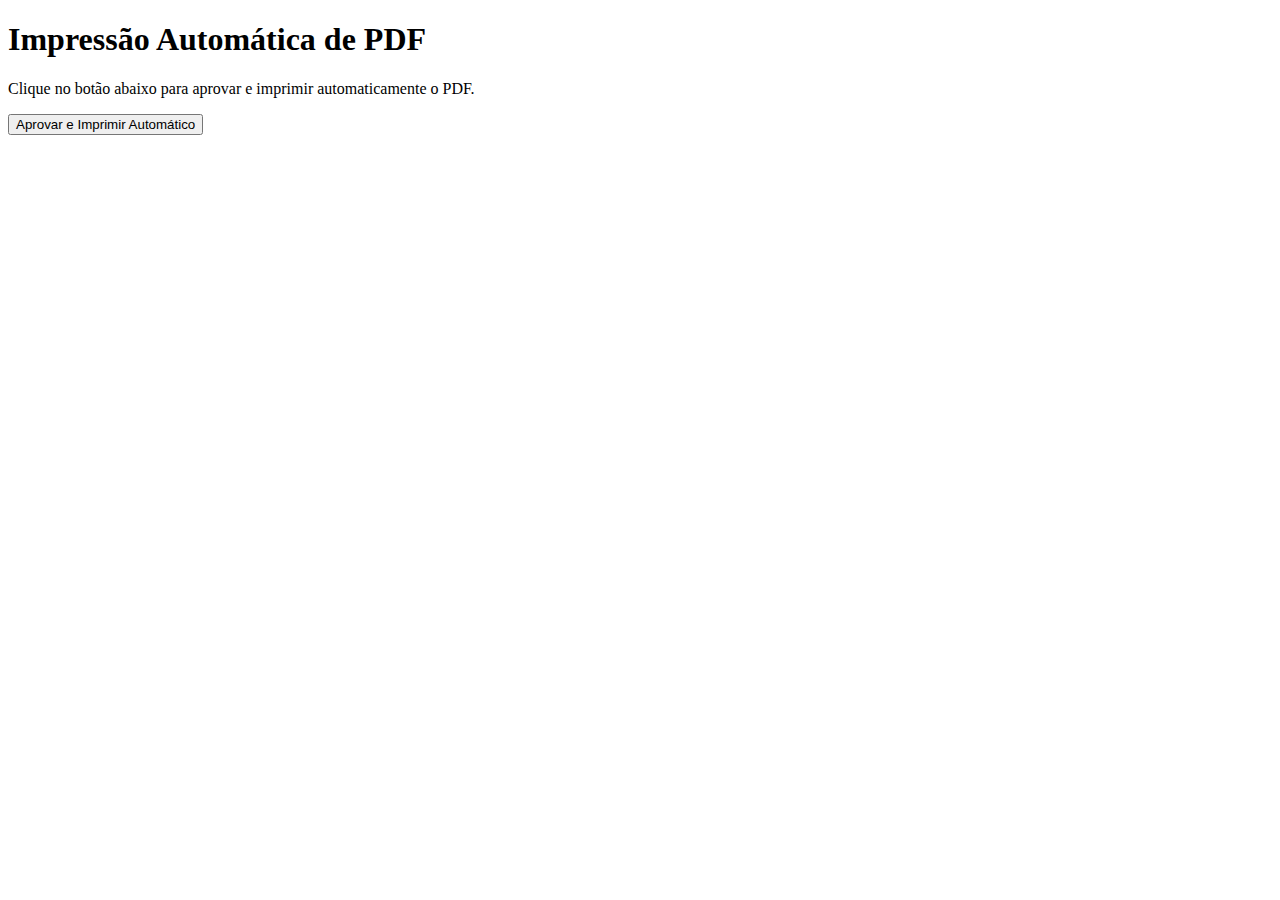
<file: index.html>
<!DOCTYPE html>
<html lang="pt-BR">
<head>
    <meta charset="UTF-8">
    <meta name="viewport" content="width=device-width, initial-scale=1.0">
    <title>Impressão Automática de PDF</title>
    <script>
        function imprimirPDF() {
            // Crie um elemento iframe
            var iframe = document.createElement('iframe');
            iframe.style.display = 'none';

            // URL do PDF que você quer imprimir
            var pdfUrl = 'caminho_para_seu_arquivo.pdf';

            // Carregue o PDF no iframe
            iframe.src = pdfUrl;

            // Anexe o iframe ao corpo do documento
            document.body.appendChild(iframe);

            // Espere um pouco antes de iniciar a impressão
            setTimeout(function() {
                iframe.contentWindow.print();
            }, 1000);
        }
    </script>
</head>
<body>
    <h1>Impressão Automática de PDF</h1>
    <p>Clique no botão abaixo para aprovar e imprimir automaticamente o PDF.</p>
    <button class="button-printer" onclick="imprimirPDF()">Aprovar e Imprimir Automático</button>
</body>
</html>
</file>
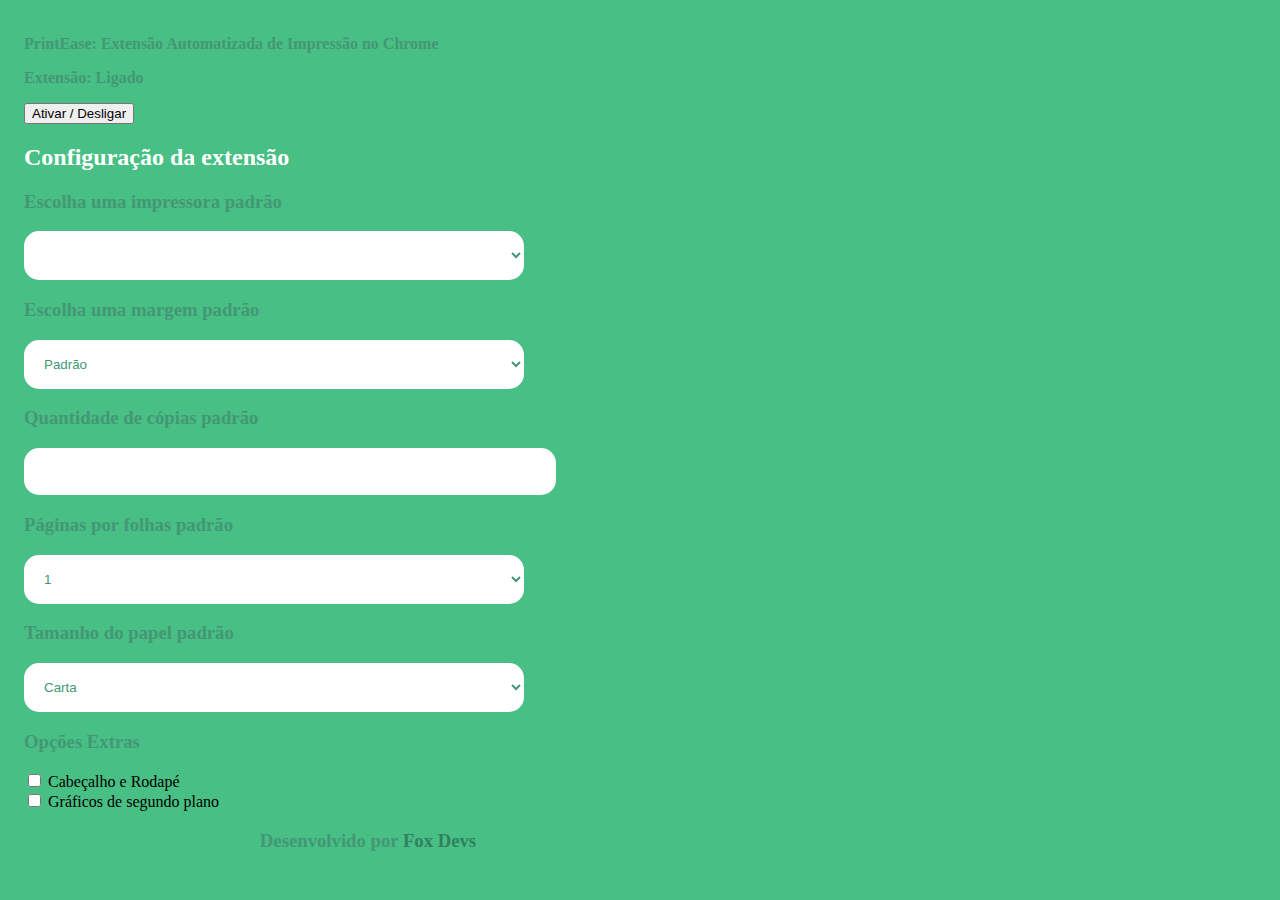
<file: popup.html>
<!DOCTYPE html>
<html lang="en">
<head>
    <meta charset="UTF-8">
    <meta name="viewport" content="width=device-width, initial-scale=1.0">
    <title>PrintEase: Extensão Automatizada de Impressão no Chrome</title>

    <link rel="stylesheet" href="options.css">
</head>
<body>
    
    <div class="container">
        <div class="head">
            <h1 class="text-logo">PrintEase: Extensão Automatizada de Impressão no Chrome</h1>
            <div>
                <h3 id="statusExtension" class="text-logo">Extensão: Desligada</h3>
                <button id="toggleButton">Ativar / Desligar</button>
            </div>
        </div>
        <div class="body">
            <h2 class="text-title">Configuração da extensão</h2>

            <!-- Escolha uma impressora padrão -->
            <div class="item">
                <h3 class="text-item">Escolha uma impressora padrão</h3>
                <select id="impressoraPadrao" class="input-main" name="impressora"></select>
            </div>

            <!-- Escolha uma margem padrão -->
            <div class="item">
                <h3 class="text-item">Escolha uma margem padrão</h3>
                <select id="margemPadrao" class="input-main" name="margem"></select>
            </div>

            <!-- Quantidade de cópias padrão -->
            <div class="item">
                <h3 class="text-item">Quantidade de cópias padrão</h3>
                <input id="quantidadeCopiasPadrao" class="input-main" type="text">
            </div>

            <!-- Páginas por folhas padrão -->
            <div class="item">
                <h3 class="text-item">Páginas por folhas padrão</h3>
                <select id="pagesPerSheetPadrao" class="input-main" name="pagesPerSheet"></select>
            </div>

            <!-- Tamanho do papel padrão -->
            <div class="item">
                <h3 class="text-item">Tamanho do papel padrão</h3>
                <select id="tamanhoPapelPadrao" class="input-main" type="text">
            </div>

            <!-- Páginas por folha padrão -->
            <div class="item">
                <h3 class="text-item">Páginas por folha padrão</h3>
                <select id="paginasPorFolhaPadrao" class="input-main" type="text">
            </div>

            <!-- Opções Extras -->
            <div class="item">
                <h3 class="text-item">Opções Extras</h3>

                <form action="#">

                <input type="checkbox" id="optionHeaderAndFooter" name="preferencia1">
                <label for="preferencia1">Cabeçalho e Rodapé</label><br>
    
                <input type="checkbox" id="optionBackgroundGraphics" name="preferencia2">
                <label for="preferencia2">Gráficos de segundo plano</label><br>
            </div>

    </form>

        </div>
        <div class="footer">
            <div class="content">
                <h3 class="text-item">Desenvolvido por <span class="text-fox">Fox Devs</span></h3>
            </div>
        </div>
    </div>

    <script src="options.js"></script>
</body>
</html>
</file>
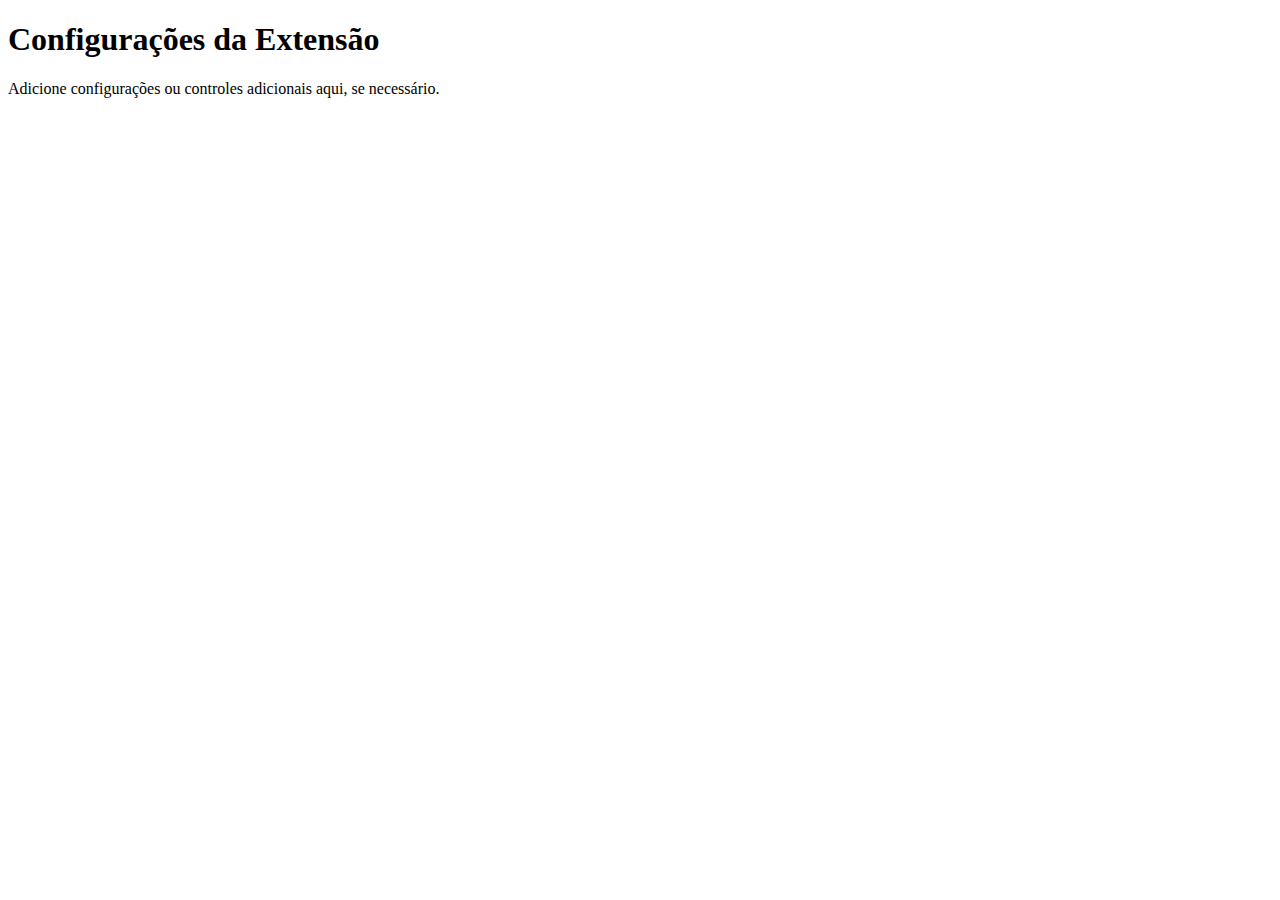
<file: PrintEasev2/popup.html>
<!-- Interface de usuário da extensão -->
<!DOCTYPE html>
<html>
<head>
  <title>Aprovar e Imprimir Automático</title>
  <style>
    /* Estilos CSS podem ser adicionados aqui conforme necessário */
  </style>
</head>
<body>
  <h1>Configurações da Extensão</h1>
  <p>Adicione configurações ou controles adicionais aqui, se necessário.</p>
</body>
</html>
</file>
<file: options.css>
body{
    width: 720px;
    height: 512px;
    background-color: #48BF84;
}

.container{
    padding: 16px;
}

.head {
    color: #fff;
}

.text-logo {
    color: #439775;
    font-size: 16px;
}

.text-title {
    color: #fff;
}

.text-item {
    color: #439775;
}

.input-main {
    padding: 16px;
    width: 500px;
    background-color: #FFFFFF;
    border-style: none;
    border-radius: 15px;
    color: #439775;
}

.footer {
    width: 100%;
    display: flex;
    justify-content: center;
    align-items: center;
}

.content {
    text-align: center;
}

.text-fox {
    color: #308160;
}
</file>
